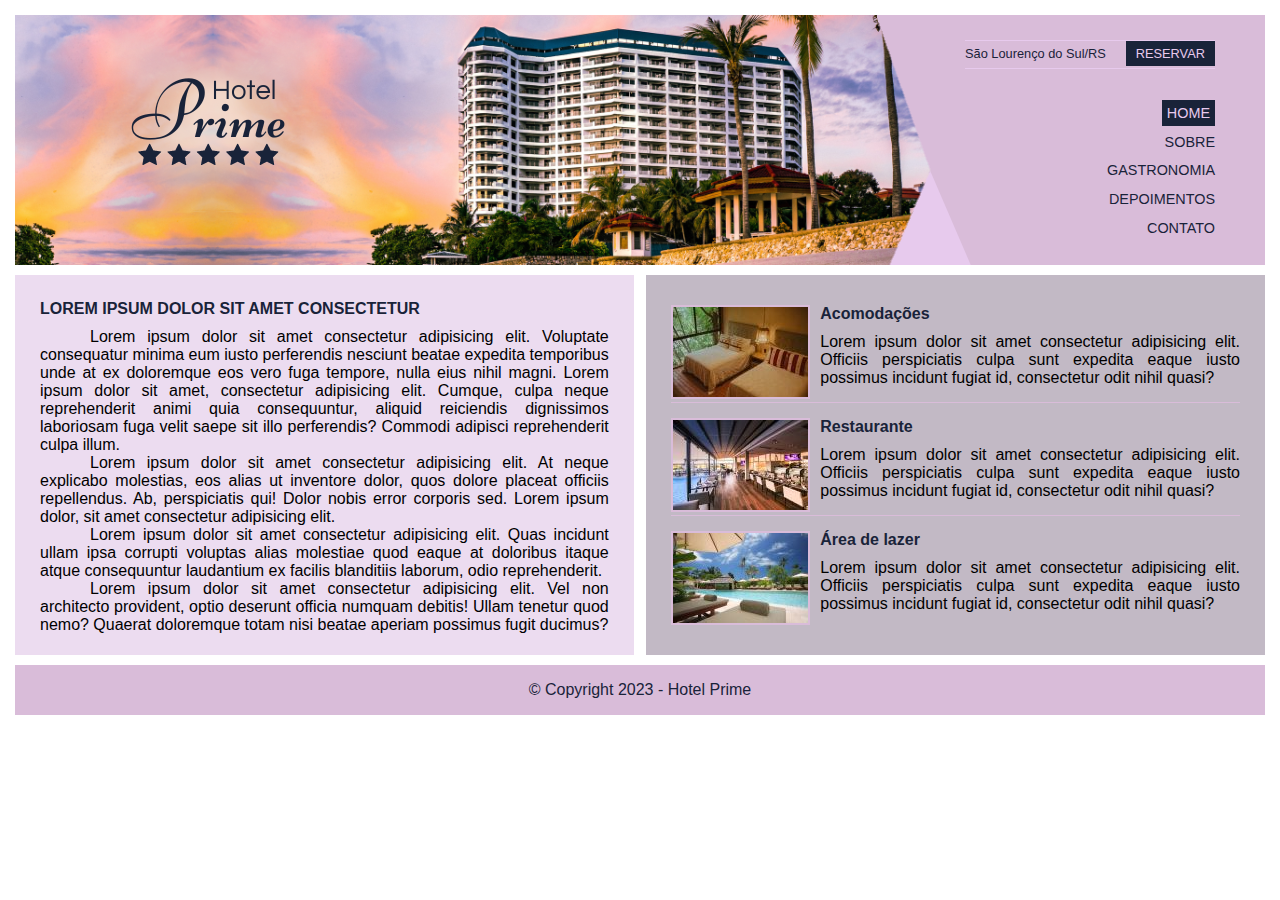
<file: index.html>
<!DOCTYPE html>
<html lang="pt-br">
    <head>
        <meta charset="UTF-8">
        <meta name="viewport" content="width=device-width, initial-scale=1.0">
        <title>Home | Hotel Prime</title>
        <link rel="stylesheet" type="text/css" href="style.css">
        <link rel="icon" type="image/x-icon" href="imagens/favicon.ico">
    </head>

    <body id="home">
        <div id="container">
            
            <div id="topo">
                
                <div id="area-logo">
                    <h1 class="logo"><a href="">Hotel Prime</a></h1>
                </div>

                <div id="area-menu">
                    
                    <div id="conteudo-menu">

                        <div id="local">
                            
                            <p class="local">São Lourenço do Sul/RS </p>
                            <p><a href="">Reservar</a></p>
                        
                            <div style="clear: both"></div>
                            
                        </div>

                        <div id="menu">
                            
                            <ul id="navegacao">
                                <li><a id="ativo" href="index.html">Home</a></li>
                                <li><a href="sobre.html">Sobre</a></li>
                                <li><a href="gastronomia.html">Gastronomia</a></li>
                                <li><a href="depoimentos.html">Depoimentos</a></li>
                                <li><a href="contato.html">Contato</a></li>
                            </ul>

                        </div>
                            
                    </div>
                   
                </div>

            </div>

            <div id="area-principal">
               
                <div class="conteudo">
                    <h1>Lorem ipsum dolor sit amet consectetur</h1>
                    <p> Lorem ipsum dolor sit amet consectetur adipisicing elit. Voluptate consequatur minima eum iusto perferendis nesciunt beatae expedita temporibus unde at ex doloremque eos vero fuga tempore, nulla eius nihil magni. Lorem ipsum dolor sit amet, consectetur adipisicing elit. Cumque, culpa neque reprehenderit animi quia consequuntur, aliquid reiciendis dignissimos laboriosam fuga velit saepe sit illo perferendis? Commodi adipisci reprehenderit culpa illum.</p>
                    <p>Lorem ipsum dolor sit amet consectetur adipisicing elit. At neque explicabo molestias, eos alias ut inventore dolor, quos dolore placeat officiis repellendus. Ab, perspiciatis qui! Dolor nobis error corporis sed. Lorem ipsum dolor, sit amet consectetur adipisicing elit. </p>
                    <p>Lorem ipsum dolor sit amet consectetur adipisicing elit. Quas incidunt ullam ipsa corrupti voluptas alias molestiae quod eaque at doloribus itaque atque consequuntur laudantium ex facilis blanditiis laborum, odio reprehenderit.</p>
                    <p> Lorem ipsum dolor sit amet consectetur adipisicing elit. Vel non architecto provident, optio deserunt officia numquam debitis! Ullam tenetur quod nemo? Quaerat doloremque totam nisi beatae aperiam possimus fugit ducimus?</p> 
                   
                </div>

            </div>

            <div id="area-lateral">

                <div class="conteudo">
            
                   <ul id="lista-lateral">
            
                    <li>
                        <a href="">
                            <img src="imagens/imagem3.jpg" alt="">
                            <h2>Acomodações</h2>
                            <p>Lorem ipsum dolor sit amet consectetur adipisicing elit. Officiis perspiciatis culpa sunt expedita eaque iusto possimus incidunt fugiat id, consectetur odit nihil quasi?</p>
                        </a>
                    </li>
            
                    <li>
                        <a href="">
                            <img src="imagens/imagem4.jpg" alt="">
                            <h2>Restaurante</h2>
                            <p>Lorem ipsum dolor sit amet consectetur adipisicing elit. Officiis perspiciatis culpa sunt expedita eaque iusto possimus incidunt fugiat id, consectetur odit nihil quasi?</p>                        
                        </a>
                    </li>
            
                    <li class="ultima-linha">
                        <a href="">
                            <img src="imagens/imagem5.jpg" alt="">
                            <h2>Área de lazer</h2>
                            <p>Lorem ipsum dolor sit amet consectetur adipisicing elit. Officiis perspiciatis culpa sunt expedita eaque iusto possimus incidunt fugiat id, consectetur odit nihil quasi?</p>                        
                        </a>
                    </li>
            
                   </ul>
            
                </div>
            
            </div>
            

            <div id="rodape">
                &copy Copyright 2023 - Hotel Prime
            </div>

        

        </div>

    </body>
</html>
</file>
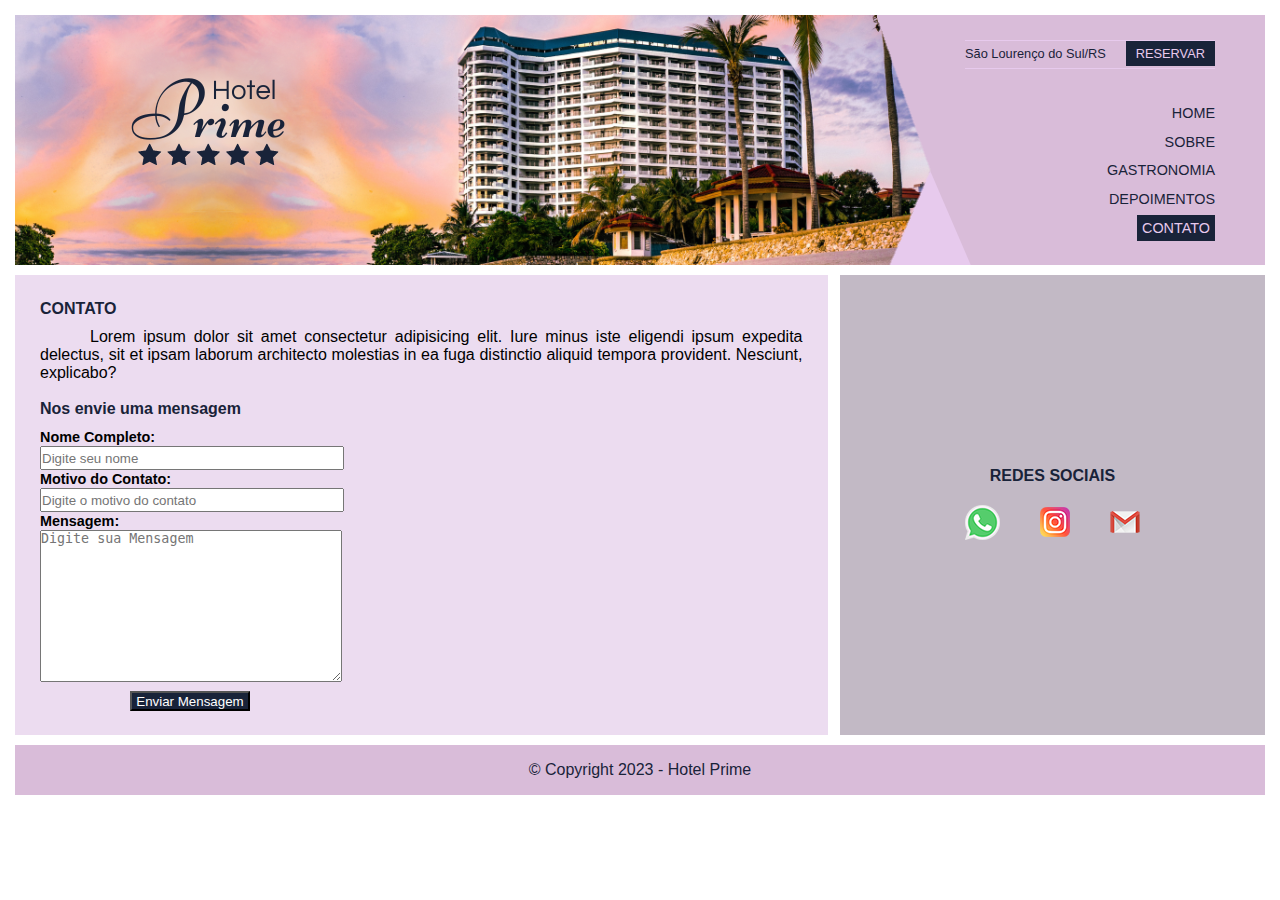
<file: contato.html>
<!DOCTYPE html>
<html lang="pt-br">
    <head>
        <meta charset="UTF-8">
        <meta name="viewport" content="width=device-width, initial-scale=1.0">
        <title>Contato | Hotel Prime</title>
        <link rel="stylesheet" type="text/css" href="style.css">
        <link rel="icon" type="image/x-icon" href="imagens/favicon.ico">
    </head>

    <body id="contato">
        <div id="container">
            
            <div id="topo">
                
                <div id="area-logo">
                    <h1 class="logo"><a href="">Hotel Prime</a></h1>
                </div>

                <div id="area-menu">
                    
                    <div id="conteudo-menu">

                        <div id="local">
                            
                            <p class="local">São Lourenço do Sul/RS </p>
                            <p><a href="">Reservar</a></p>
                        
                            <div style="clear: both;"></div>
                            
                        </div>

                        <div id="menu">
                            
                            <ul id="navegacao">
                                <li><a href="index.html">Home</a></li>
                                <li><a href="sobre.html">Sobre</a></li>
                                <li><a href="gastronomia.html">Gastronomia</a></li>
                                <li><a href="depoimentos.html">Depoimentos</a></li>
                                <li><a id="ativo" href="contato.html">Contato</a></li>
                            </ul>

                        </div>
                            
                    </div>
                   
                </div>

            </div>

            <div id="area-principal-contato">
               
                <div class="conteudo">
                    <h1>Contato</h1>
                    <p>Lorem ipsum dolor sit amet consectetur adipisicing elit. Iure minus iste eligendi ipsum expedita delectus, sit et ipsam laborum architecto molestias in ea fuga distinctio aliquid tempora provident. Nesciunt, explicabo?</p>
                    <br>
                    <h2>Nos envie uma mensagem</h2>
                    <form>
                        <div>
                            <label for="nome">Nome Completo:</label> <br>
                            <input type="text" name="nome" placeholder="Digite seu nome">
                        </div>

                        <div> 
                            <label for="motivo-contato">Motivo do Contato:</label><br>
                            <input type="text" name="motivodocontato" placeholder="Digite o motivo do contato">
                        </div>
                        
                        <div>
                            <label for="mensagem">Mensagem:</label><br>
                            <textarea placeholder="Digite sua Mensagem"></textarea><br>
                            
                            <input id="enviar" type="submit" value="Enviar Mensagem">
                        </div>
                       
                        
                        
                    </form>
                </div>
                
            </div>

            <div id="area2-contato">
               
                <div id="redes-sociais" class="conteudo">
                    <h1>Redes Sociais</h1>
                    <ul>
                        <li>
                            <a href="">
                                <img class="img-semborda" src="imagens/whatsapp.png" alt="">
                        </li>

                        <li>
                            <a href="">
                                <img class="img-semborda" src="imagens/instagram.png" alt="">
                        </li>

                        <li>
                            <a href="">
                                <img class="img-semborda" src="imagens/gmail.png" alt="">
                        </li>
                    </ul>
                </div>
                
            </div>

            

            <div id="rodape">
                &copy Copyright 2023 - Hotel Prime
            </div>

        

        </div>

    </body>
</html>
</file>
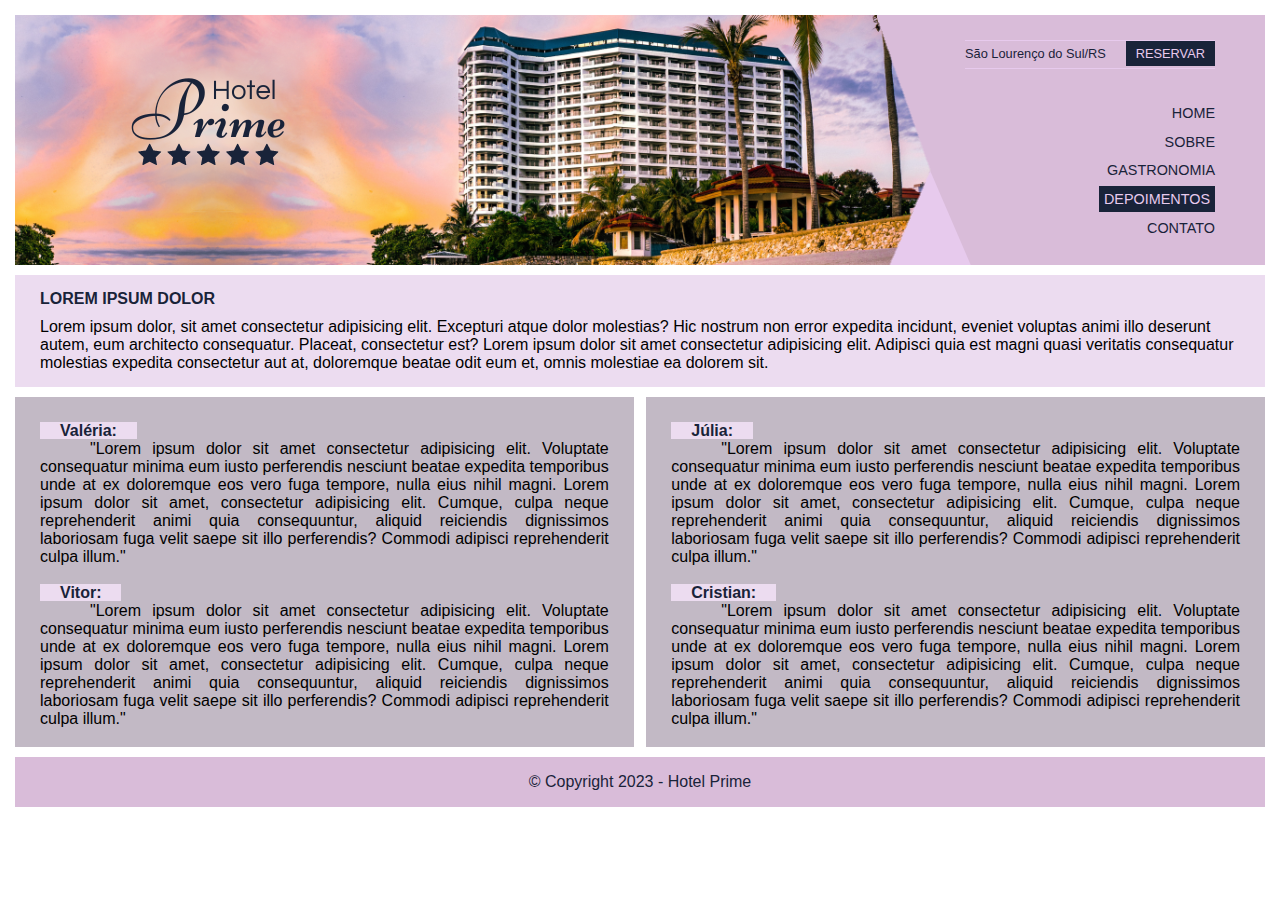
<file: depoimentos.html>
<!DOCTYPE html>
<html lang="pt-br">
    <head>
        <meta charset="UTF-8">
        <meta name="viewport" content="width=device-width, initial-scale=1.0">
        <title>Depoimentos | Hotel Prime</title>
        <link rel="stylesheet" type="text/css" href="style.css">
        <link rel="icon" type="image/x-icon" href="imagens/favicon.ico">
    </head>

    <body id="depoimentos">
        <div id="container">
            
            <div id="topo">
                
                <div id="area-logo">
                    <h1 class="logo"><a href="">Hotel Prime</a></h1>
                </div>

                <div id="area-menu">
                    
                    <div id="conteudo-menu">

                        <div id="local">
                            
                            <p class="local">São Lourenço do Sul/RS </p>
                            <p><a href="">Reservar</a></p>
                        
                            <div style="clear: both"></div>
                            
                        </div>

                        <div id="menu">
                            
                            <ul id="navegacao">
                                <li><a  href="index.html">Home</a></li>
                                <li><a href="sobre.html">Sobre</a></li>
                                <li><a href="gastronomia.html">Gastronomia</a></li>
                                <li><a id="ativo" href="depoimentos.html">Depoimentos</a></li>
                                <li><a href="contato.html">Contato</a></li>
                            </ul>

                        </div>
                            
                    </div>
                   
                </div>

            </div>

            <div id="area-extra-depoimentos">
                <div class="conteudo">
                    <h1>Lorem ipsum dolor</h1>
                    Lorem ipsum dolor, sit amet consectetur adipisicing elit. Excepturi atque dolor molestias? Hic nostrum non error expedita incidunt, eveniet voluptas animi illo deserunt autem, eum architecto consequatur. Placeat, consectetur est? Lorem ipsum dolor sit amet consectetur adipisicing elit. Adipisci quia est magni quasi veritatis consequatur molestias expedita consectetur aut at, doloremque beatae odit eum et, omnis molestiae ea dolorem sit.
                </div>
                
            </div>

            <div id="area-principal">
               
                <div class="conteudo">
                    <h2 class="fundo-h2">Valéria:</h2>
                    <p> "Lorem ipsum dolor sit amet consectetur adipisicing elit. Voluptate consequatur minima eum iusto perferendis nesciunt beatae expedita temporibus unde at ex doloremque eos vero fuga tempore, nulla eius nihil magni. Lorem ipsum dolor sit amet, consectetur adipisicing elit. Cumque, culpa neque reprehenderit animi quia consequuntur, aliquid reiciendis dignissimos laboriosam fuga velit saepe sit illo perferendis? Commodi adipisci reprehenderit culpa illum."</p>
                    <br>
                    <h2 class="fundo-h2">Vitor:</h2>
                    <p> "Lorem ipsum dolor sit amet consectetur adipisicing elit. Voluptate consequatur minima eum iusto perferendis nesciunt beatae expedita temporibus unde at ex doloremque eos vero fuga tempore, nulla eius nihil magni. Lorem ipsum dolor sit amet, consectetur adipisicing elit. Cumque, culpa neque reprehenderit animi quia consequuntur, aliquid reiciendis dignissimos laboriosam fuga velit saepe sit illo perferendis? Commodi adipisci reprehenderit culpa illum."</p>
                    
                   
                </div>

            </div>

            <div id="area-lateral">
                
                <div class="conteudo">

                    <h2 class="fundo-h2">Júlia:</h2>
                    <p> "Lorem ipsum dolor sit amet consectetur adipisicing elit. Voluptate consequatur minima eum iusto perferendis nesciunt beatae expedita temporibus unde at ex doloremque eos vero fuga tempore, nulla eius nihil magni. Lorem ipsum dolor sit amet, consectetur adipisicing elit. Cumque, culpa neque reprehenderit animi quia consequuntur, aliquid reiciendis dignissimos laboriosam fuga velit saepe sit illo perferendis? Commodi adipisci reprehenderit culpa illum."</p>
                    <br>
                    <h2 class="fundo-h2">Cristian:</h2>
                    <p> "Lorem ipsum dolor sit amet consectetur adipisicing elit. Voluptate consequatur minima eum iusto perferendis nesciunt beatae expedita temporibus unde at ex doloremque eos vero fuga tempore, nulla eius nihil magni. Lorem ipsum dolor sit amet, consectetur adipisicing elit. Cumque, culpa neque reprehenderit animi quia consequuntur, aliquid reiciendis dignissimos laboriosam fuga velit saepe sit illo perferendis? Commodi adipisci reprehenderit culpa illum."</p>
                    

                </div>

            </div>



            <div id="rodape">
                &copy Copyright 2023 - Hotel Prime
            </div>

        

        </div>

    </body>
</html>
</file>
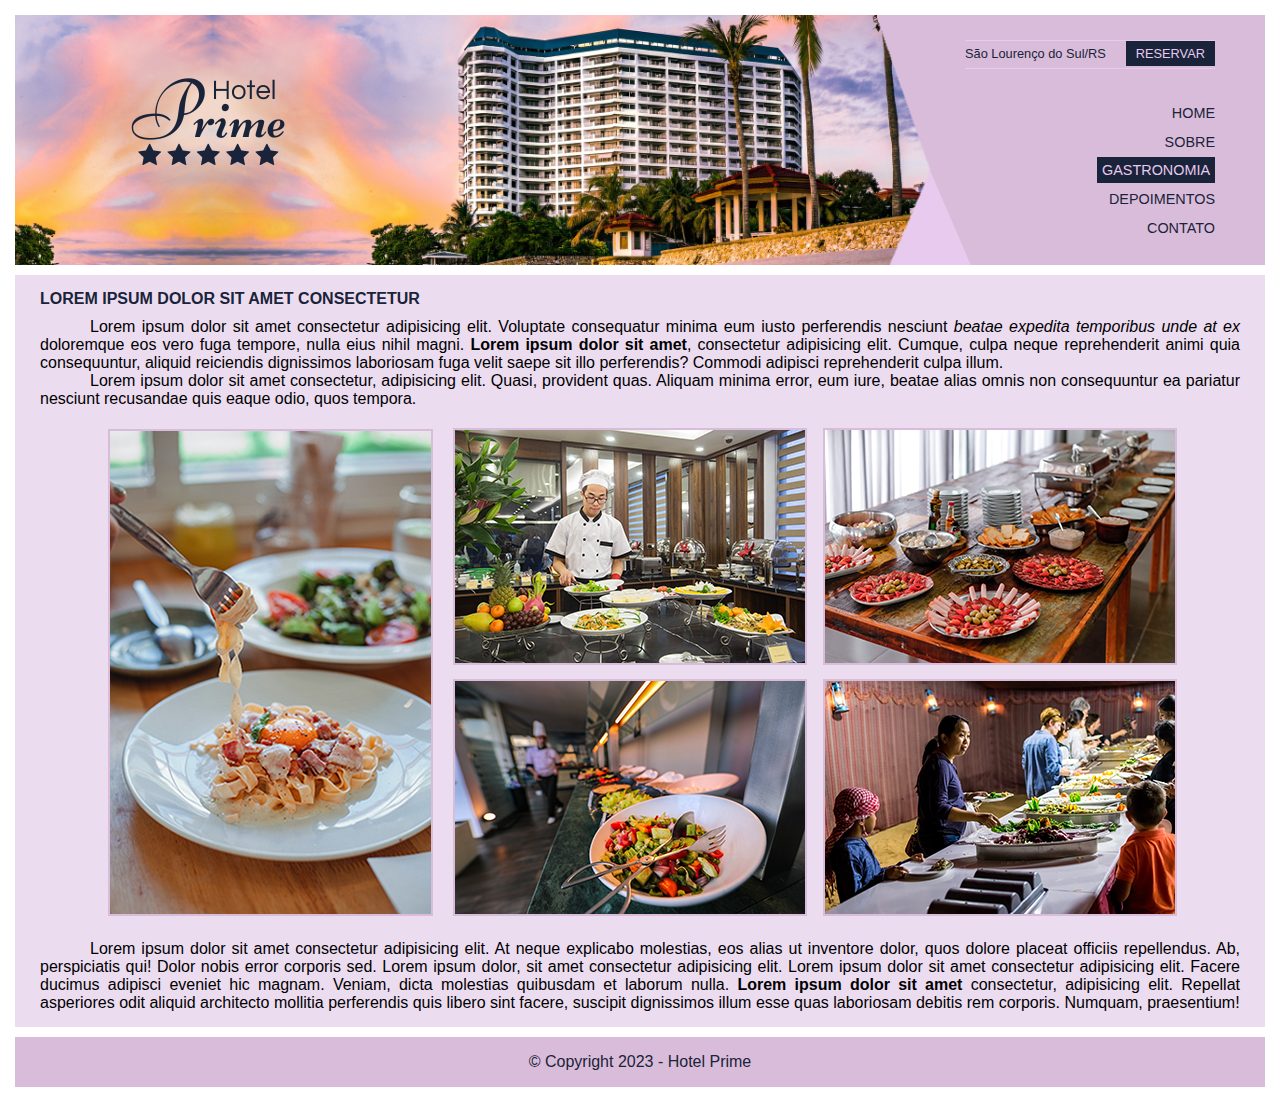
<file: gastronomia.html>
<!DOCTYPE html>
<html lang="pt-br">
    <head>
        <meta charset="UTF-8">
        <meta name="viewport" content="width=device-width, initial-scale=1.0">
        <title>Gastronoia | Hotel Prime</title>
        <link rel="stylesheet" type="text/css" href="style.css">
        <link rel="icon" type="image/x-icon" href="imagens/favicon.ico">
    </head>

    <body id="gastronomia">
        <div id="container">
            
            <div id="topo">
                
                <div id="area-logo">
                    <h1 class="logo"><a href="">Hotel Prime</a></h1>
                </div>

                <div id="area-menu">
                    
                    <div id="conteudo-menu">

                        <div id="local">
                            
                            <p class="local">São Lourenço do Sul/RS </p>
                            <p><a href="">Reservar</a></p>
                        
                            <div style="clear: both;"></div>
                            
                        </div>

                        <div id="menu">
                            
                            <ul id="navegacao">
                                <li><a  href="index.html">Home</a></li>
                                <li><a  href="sobre.html">Sobre</a></li>
                                <li><a id="ativo" href="gastronomia.html">Gastronomia</a></li>
                                <li><a href="depoimentos.html">Depoimentos</a></li>
                                <li><a href="contato.html">Contato</a></li>
                            </ul>

                        </div>
                            
                    </div>
                   
                </div>

            </div>

            <div id="area-principal">
               
                <div class="conteudo">
                    <h1>Lorem ipsum dolor sit amet consectetur</h1>
                    <p> Lorem ipsum dolor sit amet consectetur adipisicing elit. Voluptate consequatur minima eum iusto perferendis nesciunt <i>beatae expedita temporibus unde at ex</i> doloremque eos vero fuga tempore, nulla eius nihil magni. <strong>Lorem ipsum dolor sit amet</strong>, consectetur adipisicing elit. Cumque, culpa neque reprehenderit animi quia consequuntur, aliquid reiciendis dignissimos laboriosam fuga velit saepe sit illo perferendis? Commodi adipisci reprehenderit culpa illum.</p>
                    <p>Lorem ipsum dolor sit amet consectetur, adipisicing elit. Quasi, provident quas. Aliquam minima error, eum iure, beatae alias omnis non consequuntur ea pariatur nesciunt recusandae quis eaque odio, quos tempora.</p>
    

                    <div class="centralizar"> 

                        <div class="container-imagem2">
                            <img src="imagens/imagem9.jpg" alt="">
                        </div>
                       
                        <div class="container-imagem">
                            <img class="espaco-img" src="imagens/imagem10.jpg" alt="">
                            <img src="imagens/imagem11.jpg" alt="">
                        </div>
                        
                        <div class="container-imagem">
                            <img class="espaco-img" src="imagens/imagem12.jpg" alt="">
                            <img src="imagens/imagem13.jpg" alt="">
                        </div>
                        
                    </div>

                    <p class="limpar">Lorem ipsum dolor sit amet consectetur adipisicing elit. At neque explicabo molestias, eos alias ut inventore dolor, quos dolore placeat officiis repellendus. Ab, perspiciatis qui! Dolor nobis error corporis sed. Lorem ipsum dolor, sit amet consectetur adipisicing elit. Lorem ipsum dolor sit amet consectetur adipisicing elit. Facere ducimus adipisci eveniet hic magnam. Veniam, dicta molestias quibusdam et laborum nulla. <strong>Lorem ipsum dolor sit amet</strong> consectetur, adipisicing elit. Repellat asperiores odit aliquid architecto mollitia perferendis quis libero sint facere, suscipit dignissimos illum esse quas laboriosam debitis rem corporis. Numquam, praesentium!</p>
                   
                </div>

            </div>

            <div id="rodape">
                &copy Copyright 2023 - Hotel Prime
            </div>

        

        </div>

    </body>
</html>
</file>
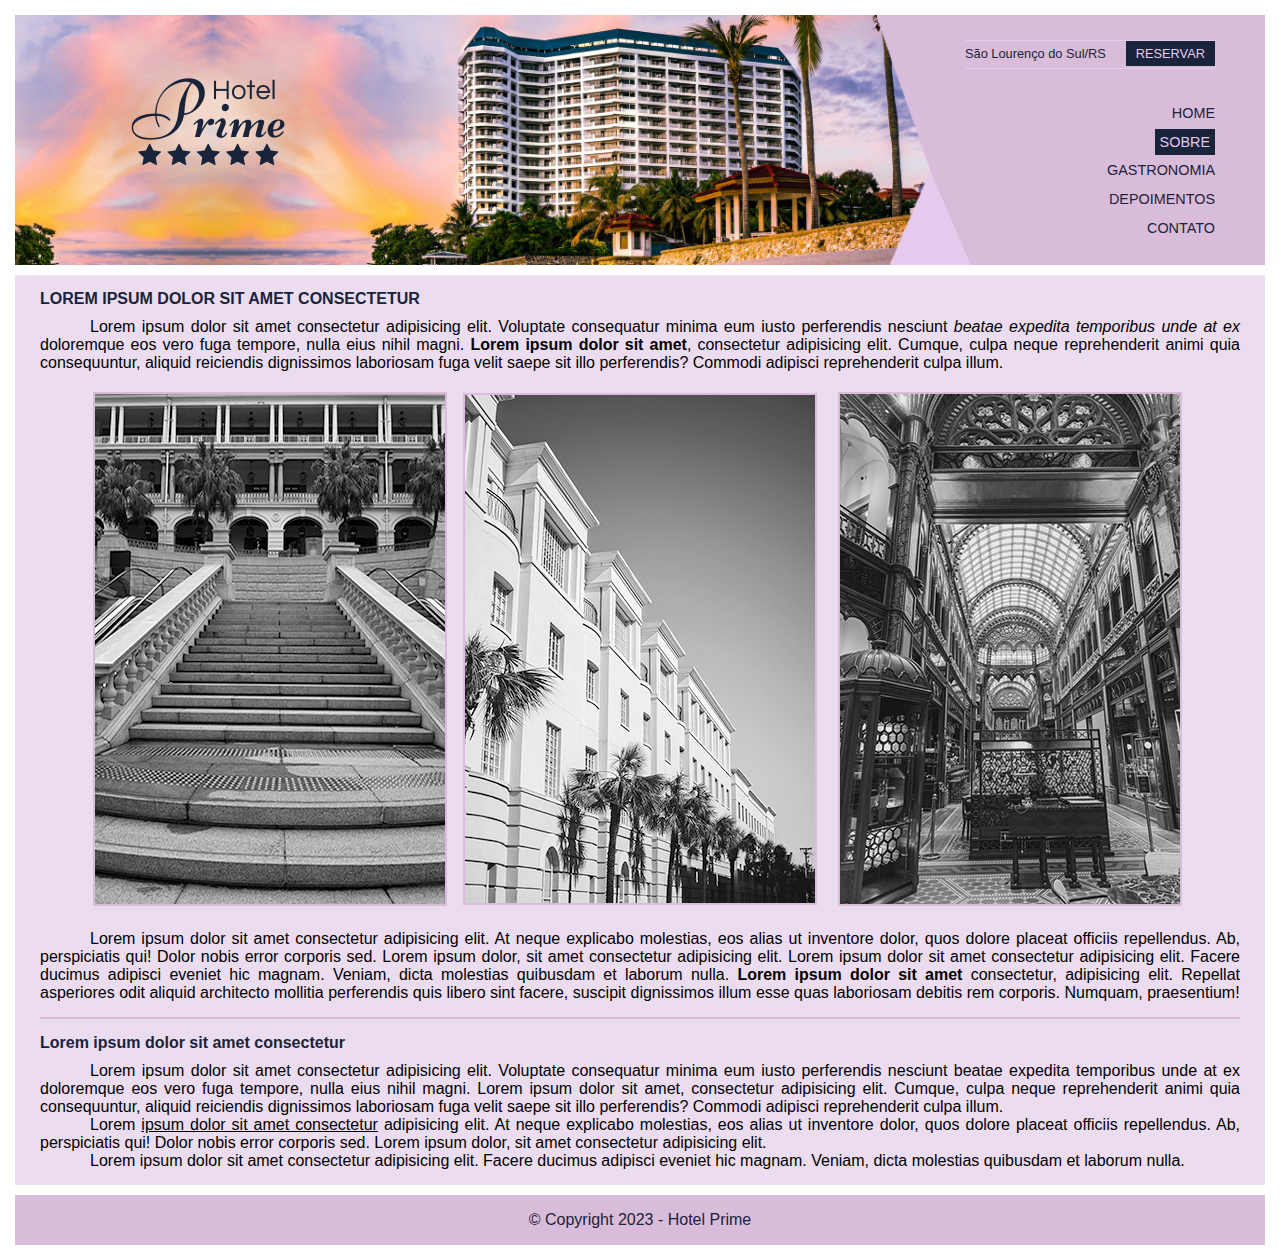
<file: sobre.html>
<!DOCTYPE html>
<html lang="pt-br">
    <head>
        <meta charset="UTF-8">
        <meta name="viewport" content="width=device-width, initial-scale=1.0">
        <title>Sobre | Hotel Prime</title>
        <link rel="stylesheet" type="text/css" href="style.css">
        <link rel="icon" type="image/x-icon" href="imagens/favicon.ico">
    </head>

    <body id="sobre">
        <div id="container">
            
            <div id="topo">
                
                <div id="area-logo">
                    <h1 class="logo"><a href="">Hotel Prime</a></h1>
                </div>

                <div id="area-menu">
                    
                    <div id="conteudo-menu">

                        <div id="local">
                            
                            <p class="local">São Lourenço do Sul/RS </p>
                            <p><a href="">Reservar</a></p>
                        
                            <div style="clear: both"></div>
                            
                        </div>

                        <div id="menu">
                            
                            <ul id="navegacao">
                                <li><a  href="index.html">Home</a></li>
                                <li><a id="ativo" href="sobre.html">Sobre</a></li>
                                <li><a href="gastronomia.html">Gastronomia</a></li>
                                <li><a href="depoimentos.html">Depoimentos</a></li>
                                <li><a href="contato.html">Contato</a></li>
                            </ul>

                        </div>
                            
                    </div>
                   
                </div>

            </div>

            <div id="area-principal">
               
                <div class="conteudo">
                    <h1>Lorem ipsum dolor sit amet consectetur</h1>
                    <p> Lorem ipsum dolor sit amet consectetur adipisicing elit. Voluptate consequatur minima eum iusto perferendis nesciunt <i>beatae expedita temporibus unde at ex</i> doloremque eos vero fuga tempore, nulla eius nihil magni. <strong>Lorem ipsum dolor sit amet</strong>, consectetur adipisicing elit. Cumque, culpa neque reprehenderit animi quia consequuntur, aliquid reiciendis dignissimos laboriosam fuga velit saepe sit illo perferendis? Commodi adipisci reprehenderit culpa illum.</p>


                    <div class="centralizar"> 
                         <div class="container-imagem" class="centralizar"> 
                             <img src="imagens/imagem6.jpg" alt="">
                        </div>

                        <div class="container-imagem" class="centralizar">
                             <img src="imagens/imagem7.jpg" alt="">
                        </div>

                        <div class="container-imagem" class="centralizar">
                            <img src="imagens/imagem8.jpg" alt="">
                       </div>
                    </div>
                   

                    <p>Lorem ipsum dolor sit amet consectetur adipisicing elit. At neque explicabo molestias, eos alias ut inventore dolor, quos dolore placeat officiis repellendus. Ab, perspiciatis qui! Dolor nobis error corporis sed. Lorem ipsum dolor, sit amet consectetur adipisicing elit. Lorem ipsum dolor sit amet consectetur adipisicing elit. Facere ducimus adipisci eveniet hic magnam. Veniam, dicta molestias quibusdam et laborum nulla. <strong>Lorem ipsum dolor sit amet</strong> consectetur, adipisicing elit. Repellat asperiores odit aliquid architecto mollitia perferendis quis libero sint facere, suscipit dignissimos illum esse quas laboriosam debitis rem corporis. Numquam, praesentium!</p> 
                    <hr>
                    <h2>Lorem ipsum dolor sit amet consectetur</h2>
                    <p> Lorem ipsum dolor sit amet consectetur adipisicing elit. Voluptate consequatur minima eum iusto perferendis nesciunt beatae expedita temporibus unde at ex doloremque eos vero fuga tempore, nulla eius nihil magni. Lorem ipsum dolor sit amet, consectetur adipisicing elit. Cumque, culpa neque reprehenderit animi quia consequuntur, aliquid reiciendis dignissimos laboriosam fuga velit saepe sit illo perferendis? Commodi adipisci reprehenderit culpa illum.</p>
                    <p>Lorem <u>ipsum dolor sit amet consectetur</u> adipisicing elit. At neque explicabo molestias, eos alias ut inventore dolor, quos dolore placeat officiis repellendus. Ab, perspiciatis qui! Dolor nobis error corporis sed. Lorem ipsum dolor, sit amet consectetur adipisicing elit. </p>
                    <p> Lorem ipsum dolor sit amet consectetur adipisicing elit. Facere ducimus adipisci eveniet hic magnam. Veniam, dicta molestias quibusdam et laborum nulla.</p> 
                   
                </div>

            </div>

            <div id="rodape">
                &copy Copyright 2023 - Hotel Prime
            </div>

        

        </div>

    </body>
</html>
</file>
<file: style.css>
* {
    margin: 0;
    padding: 0;
}

body{
    font-family: 'Trebuchet MS', 'Lucida Sans Unicode', 'Lucida Grande', 'Lucida Sans', Arial, sans-serif;
    margin: 15px;
}

#container {
    margin: 0 auto;
    min-width: 750px;
}

#topo {
    position: relative;
    background: #d9bcd9;
    height: 15.4em;
    min-height: 250px;
}

#area-logo {
    position: absolute;
    background: url(imagens/imagem1.png) no-repeat;
    width: 100%;
    height: 250px;
    top: 0;
    left: 0;
    z-index: 1;
}

.logo a {
    position: absolute;
    text-indent: -9000px;
}

#area-menu {
    position: absolute;
    background: url(imagens/imagem2.png);
    width: 400px;
    height: 250px;
    top: 0;
    right: 0;
    z-index: 2;
} 

#conteudo-menu {
    margin-left: 100px;
    margin-right: 50px;
    padding-top: 25px;
}

#local {
    color: #192339;
    font-size: 0.8em;
    border-top: 1px solid #e7caed;
    border-bottom: 1px solid #e7caed;
}

#local .local {
    float: left;
    line-height: 2.1em;
}

#local a {
    float: right;
    text-transform: uppercase;
    background-color: #192339;
    color: #e7caed;
    padding: 5px 10px;
}

a {
    text-decoration: none;
}

#menu {
    margin-top: 30px;
}

ul {
    list-style: none;
}

ul#navegacao  {
    text-transform: uppercase;
    text-align: right;
}

ul#navegacao a {
   color: #192339;
   font-size: 0.9em;
   line-height: 2em;
}

ul#navegacao a:hover {
    background-color: #192339;
    color: #e7caed;
    padding: 5px;
}

#area-principal {
    margin-bottom: 10px;
    background-color: #ecdcf0;
}

#home #area-principal {
    width: 49.5%;
    height: 380px; 
    float: left;
    margin-top: 10px;
}

#depoimentos #area-principal {
    width: 49.5%;
    height: 350px; 
    float: left;
    background-color: #c2b9c5;
}

#area-lateral {
    width: 49.5%;
    height: 380px;
    float: right;
    background-color: #c2b9c5; 
}

#home #area-lateral {
    margin-top: 10px;
}

 #depoimentos #area-lateral{
    height: 350px;
}

#depoimentos #area-extra-depoimentos {
    background-color: #ecdcf0;
}

#area-principal-contato {
    margin-top: 10px;
    margin-bottom: 10px;
    width: 65%;
    height: 460px; 
    float: left;
    background-color: #ecdcf0;
}

#area2-contato {
    margin-top: 10px;
    margin-bottom: 10px;
    width: 34%;
    height: 460px;
    float: right;
    background-color: #c2b9c5; 
    display: flex;
    flex-direction: row;
    justify-content: center;
    align-items: center;
}


.conteudo {
    margin: 10px;
    padding: 15px;
}

#rodape {
    clear: both;
    background-color: #d9bcd9;
    color: #192339;
    padding: 16px;
    text-align: center;
}

h1,
h2 {
    color: #192339;
}

h1 {
    text-transform: uppercase;
    margin-bottom: 10px;
    font-size: 1.0em; 
}

h2 {
    font-size: 1em; 
    margin-bottom: 10px;
}

.fundo-h2{
    background-color: #ecdcf0;
    display: inline;
    padding: 0 20px;
}

hr {
   border: solid 1px #d9bcd9;
   margin-top: 15px;
   margin-bottom: 15px;
}

#lista-lateral li {
    margin-bottom: 10px;
    border-bottom: solid 1px #d9bcd9;
}

#lista-lateral h2 {
    color: #192339;
    padding-top: 5px;
}

#lista-lateral a p {
    color: black; 
    padding-bottom: 15px;
}

img {
    border: solid 2px #d9bcd9;
}

#lista-lateral a img {
    clear: both;
    float: left;
    margin-right: 10px;
    margin-top: 5px;
    margin-bottom: 10px;
}

#lista-lateral li:hover {
    background-color: #ecdcf0;
}

body#home #menu a#ativo,
body#sobre #menu a#ativo,
body#gastronomia #menu a#ativo,
body#depoimentos #menu a#ativo,
body#contato #menu a#ativo {
    background-color: #192339;
    color: #e7caed;
    padding: 5px;
}

.container-imagem {
    width: 360px;
    display: inline-block;
    text-align: center;
    margin: 20px 5px;
}

.container-imagem2 {
    width: 330px;
    display: inline-block;
    text-align: center;
    margin: 10px;
}

.centralizar {
    display: flex;
    flex-direction: row;
    justify-content: center;
    align-items: center;
}

.espaco-img {
    margin-bottom: 10px;
}

.limpar {
    clear: both;
}

input {
   width: 300px;
   height: 20px;
}

textarea {
    width: 300px;
    height: 150px;
}

#enviar {
    width: 120px;
    margin-top: 5px;
    background-color: #192339;
    color: white;
    margin-left: 90px;
}

#lista-lateral li:last-child {
    border-bottom: none;
}

p {
    text-indent: 50px;
    text-align: justify;
}

#local p {
    text-indent: 0px;
    text-align: left;
}

#lista-lateral p {
    text-indent: 0px;
}

.img-semborda {
    border: none;
}

#redes-sociais h1 {
    text-align: center;
}

#redes-sociais ul {
    display: flex;
    flex-direction: row;
    justify-content: center;
    align-items: center;
}
#redes-sociais li {
    float: left;
    padding: 10px 20px 0 20px;
}

label {
    font-size: 0.9em;
    font-weight: bold;
}
</file>
